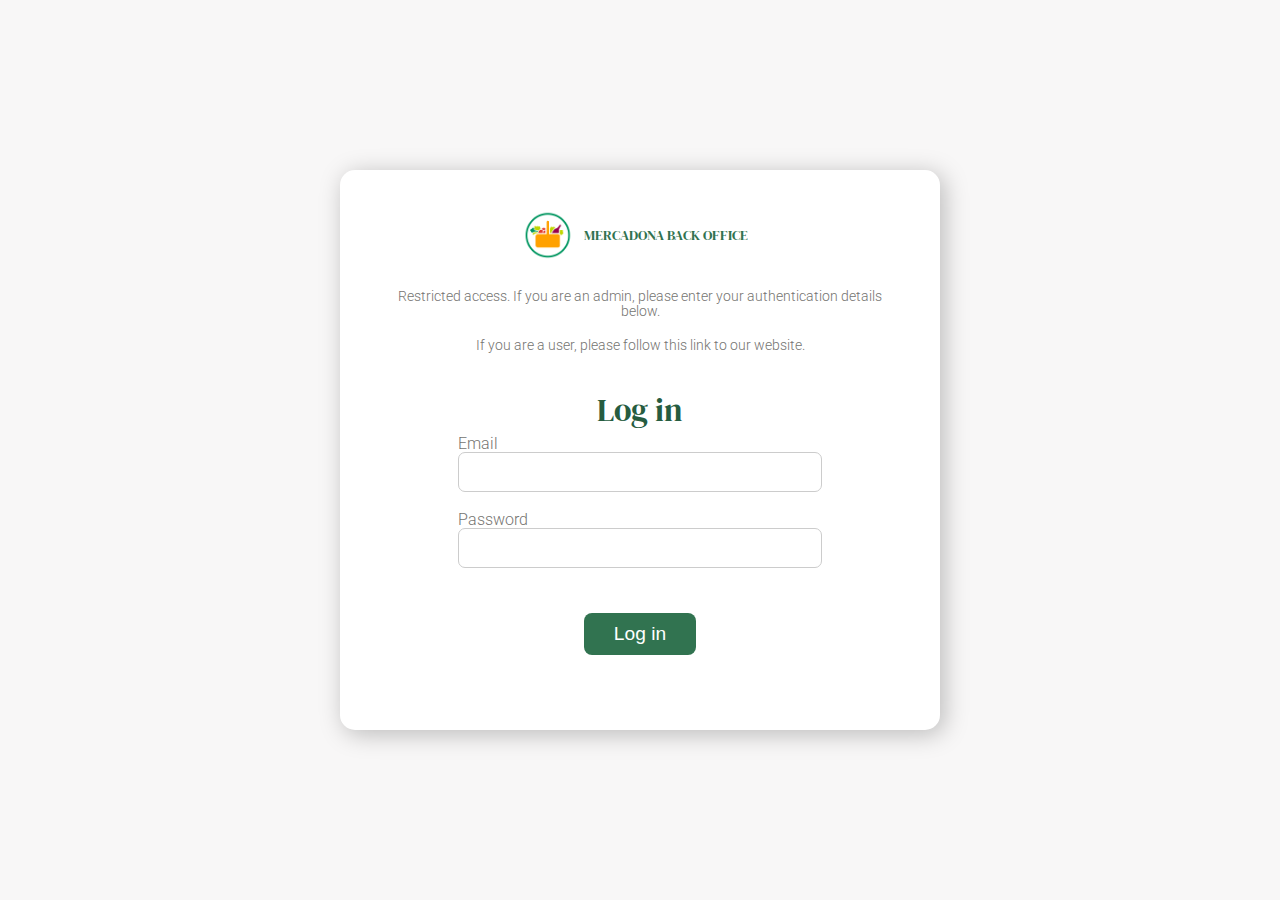
<file: index.html>
<!DOCTYPE html>
<html lang="en">
<head>
    <meta charset="UTF-8">
    <meta name="viewport" content="width=device-width, initial-scale=1.0">
    <link rel="preconnect" href="https://fonts.gstatic.com" crossorigin>
    <link href="https://fonts.googleapis.com/css2?family=DM+Serif+Display&family=Roboto:wght@100;300;400;500&display=swap" rel="stylesheet">
    <link rel="stylesheet" href="./css/reset.css">
    <link rel="stylesheet" href="./css/login.css">
    <title>Mercdona Back-office</title>
</head>
<body id="body">
    <script>
        const URL_DEV = "https://mercadona-api-v1-12436f7e2497.herokuapp.com/"
    </script>
    <script src="./js/auth.js"></script>


    <div id="loginDiv" style="display: none;">
        <div id="logoAndName">
            <img id="logo" src="./resources/Mercadona-logo.png">
            <p id="siteName">MERCADONA BACK OFFICE</p>
        </div>
        <p>Restricted access. If you are an admin, please enter your authentication details below.</p>
        <a href="https://mercadona.com">If you are a user, please follow this link to our website.</a>
        <h1>Log in</h1>
        <form>
            <fieldset>
                <label for="username">Email</label>
                <input type="text" name="username" id="username" autocorrect="off" autofocus>
            </fieldset>
            <fieldset>
                <label for="password">Password</label>
                <input type="password" name="password" id="password" autocomplete="off">
            </fieldset>
            <button id="submitAuth" class="submit-btn" type="button" onclick="login()">Log in</button>
        </form>
    </div>


</body>
</html>
</file>
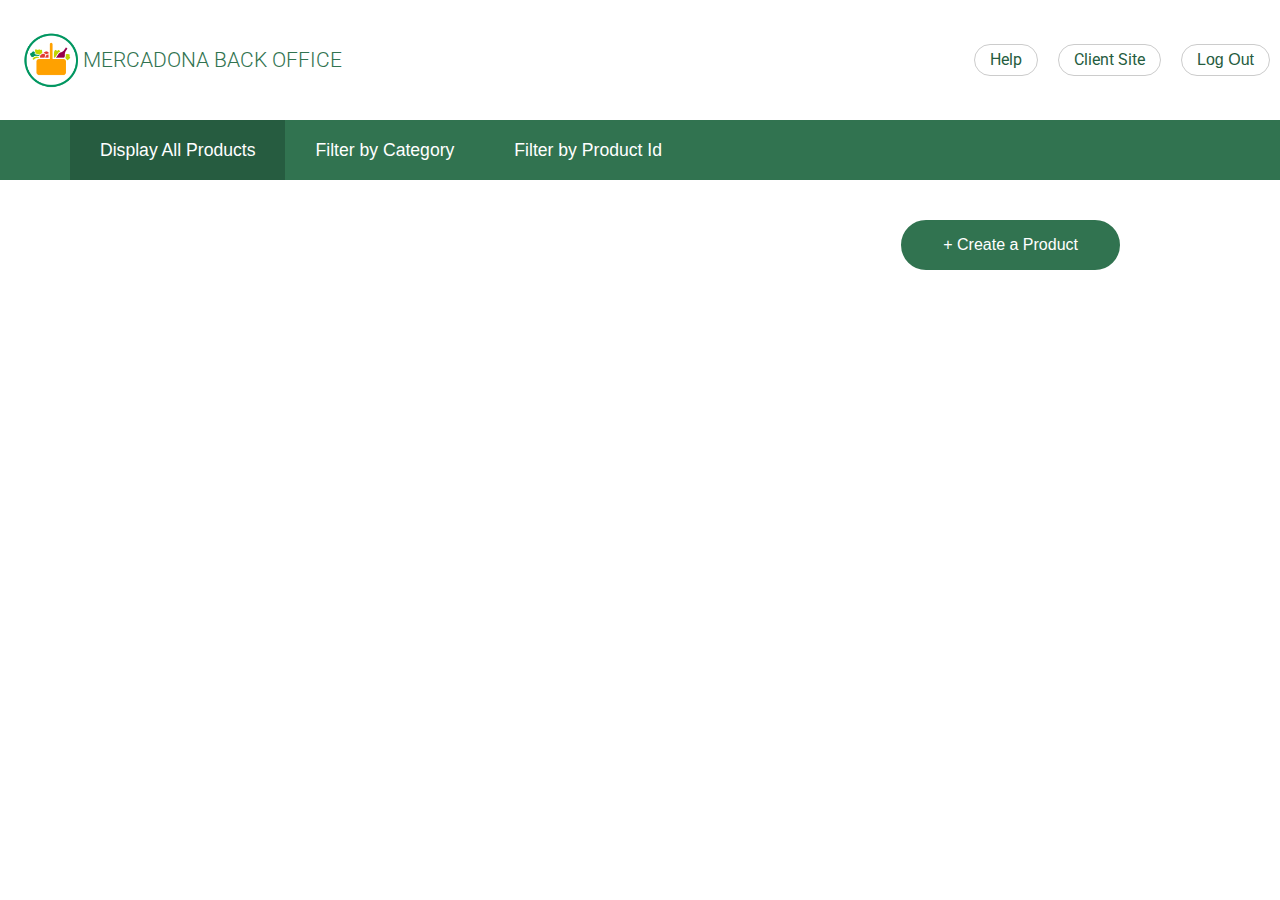
<file: homepage.html>
<!DOCTYPE html>
<html lang="en">
<head>
    <meta charset="UTF-8">
    <meta name="viewport" content="width=device-width, initial-scale=1.0">
    <link rel="preconnect" href="https://fonts.googleapis.com">
    <link rel="preconnect" href="https://fonts.gstatic.com" crossorigin>
    <link href="https://fonts.googleapis.com/css2?family=DM+Serif+Display&family=Roboto:wght@100;300;400;500&display=swap" rel="stylesheet">
    <link rel="stylesheet" href="./css/reset.css">
    <link rel="stylesheet" href="./css/header.css">
    <link rel="stylesheet" href="./css/main.css">
    <link rel="stylesheet" href="./css/modal.css">
    <link rel="stylesheet" href="./css/stylesBO.css">
    <title>Back Office - Mercadona</title>
</head>
<body id="body">
    <script>
        const URL_DEV = "https://mercadona-api-v1-12436f7e2497.herokuapp.com/"
    </script>

<!-- ANCHOR HEADER COMPOSANT START -->

    <header>
        <img id="logo" src="./resources/Mercadona-logo.png">
        <p id="siteName">MERCADONA BACK OFFICE</p>
        <div id="quickAccess">
            <a class="button" href="https://drive.google.com/file/d/12WZhhxKviOOscnRvJBOqclJ8H83ZMnD7/view" target="_blank">Help</a>
            <a class="button" href="https://manoncostard.github.io/mercadona/" target="_blank" >Client Site</a>
            <button class="button" onclick="logout()">Log Out</button>
        </div>
    </header>
    <div id="menu">
        <button id="displayAllProducts" onclick="filterAll()" class="selected">Display All Products</button>
        <button id="displayByCategory" class="display-by-category" onclick="filterByCategory()" >Filter by Category</button>
        <button id="displayById" onclick="filterById()">Filter by Product Id</button>
    </div>
    <div id="submenu" class="submenu">
        <button class="submenu_button">FRUITS</button>
        <button class="submenu_button">VEGETABLES</button>
        <button class="submenu_button">MEAT</button>
        <button class="submenu_button">FISH</button>
        <button class="submenu_button">HOME</button>
        <button class="submenu_button">CLEANING</button>
    </div>
    <div id="filterByIdSubmenu">
        <p id="submenuLabel">Enter the product ID number here: </p>
        <input type="text" name="productId" id="productId">
        <button onclick="submitFilterById()">Search</button>
    </div>

    <!-- ANCHOR MAIN COMPOSANT START -->

    <main>
        <div id="mainActions">
            <button id="addProductsBtn" onclick="createProduct()">+ Create a Product</button>
        </div>
        <div id="allProducts" class="all_products"></div>
    </main>

    <!-- ANCHOR PRODUCT MODAL COMPOSANT START -->

    <div class="modal" id="modalProduct">
        <form class="modalForm" id="modalProduct-form">
            <h3>Enter the product info</h3>
            <div class="div-id">
                <label>ID</label>
                <input type="text" class="idInput" id="productIdInput" disabled>
            </div>
            <fieldset>
                <div class="input-div">
                    <label>Title *</label>
                    <input type="text" name="title" id="title" class="required">
                    <p id="errorTitle" class="error-form">Title should be between 2 and 50 characters.</p>
                </div>
                <div class="input-div">
                    <label>Category *</label>
                    <select name="category" id="category" class="required">
                        <option selected="true" disabled="disabled">Choose Category</option>
                    </select>
                    <p id="errorCategory" class="error-form">Invalid category selected.</p>
                </div>
            </fieldset>
            <fieldset>
                <legend>Descrition *</legend>
                <textarea name="description" id="description" class="required"></textarea>
                <p id="errorDescription" class="error-form">Make sure to describe the product.</p>
            </fieldset>
            <fieldset>
                <div class="input-div smallInput">
                    <legend>Price *</legend>
                    <input type="text" name="price" id="price" class="required">
                    <p id="errorPrice" class="error-form">Invalid price. Please enter number formatted as such: 10.95</p>
                </div>
                <div class="input-div">
                    <label for="picture">Upload a png or jpeg image: *</label>
                    <input type="file" id="picture" name="picture" accept="image/png, image/jpeg" class=""/>
                    <p id="errorPicture" class="error-form">Invalid picture format. Please upload a png or jpeg image.</p>
                    <p id="currentFile" class="currentFile">Existing picture:</p>
                    <p id= "currentFileUrl" class="currentFileUrl"></p>
                </div>
            </fieldset>
            <div class="div-btn">
                <button type="button" class="modalBtn cancelBtn" id="cancelProduct" onclick="cancel('modalProduct', 'modalProduct-form')">Cancel</button>
                <button type="button" class="modalBtn saveBtn" id="saveProduct" onclick="saveProductToDB()">Save</button>
            </div>
        </form>
    </div>

    <!-- ANCHOR PROMO MODAL COMPOSANT START -->

    <div class="modal" id="modalPromo">
        <form class="modalForm" id="modalPromo-form">
            <h3>Enter the promotion info</h3>
            <div class="id-input-div">
                <div class="div-id">
                    <label>Promotion ID</label>
                    <input type="text" class="idInput" id="promoId" disabled>
                </div>
                <div class="div-id">
                    <label>Product ID</label>
                    <input type="text" class="idInput"  id="product-id" disabled>
                </div>
            </div>
            <fieldset>
                <legend>Start Date *</legend>
                <input type="date" name="startDate" id="startDate">
                <p id="errorStartDate" class="error-form">Veuillez selectionner une date.</p>
            </fieldset>
            <fieldset>
                <legend>End Date *</legend>
                <input type="date" name="endDate" id="endDate" class="required">
                <p id="errorEndDate" class="error-form">Veuillez selectionner une date future.</p>
            </fieldset>
            <fieldset>
                <legend>Reduction % *</legend>
                <input placeholder="20" type="text" name="reduction" id="reduction" class="required">
                <p id="errorReduction" class="error-form">Veuillez saisir un entier compris entre 1 et 100.</p>
            </fieldset>
            
            <div class="div-btn">
                <button type="button" class="modalBtn cancelBtn" id="cancelPromo" onclick="cancel('modalPromo', 'modalPromo-form')">Cancel</button>
                <button type="button" class="modalBtn saveBtn" id="savePromo" onclick="savePromoToDB()">Save</button>
            </div>
        </form>
    </div>

    <script src="./js/ProductFormValidator.js"></script>
    <script src="./js/PromoFormValidator.js"></script>
    <script src="./js/homepage.js"></script>
</body>
</html>
</file>
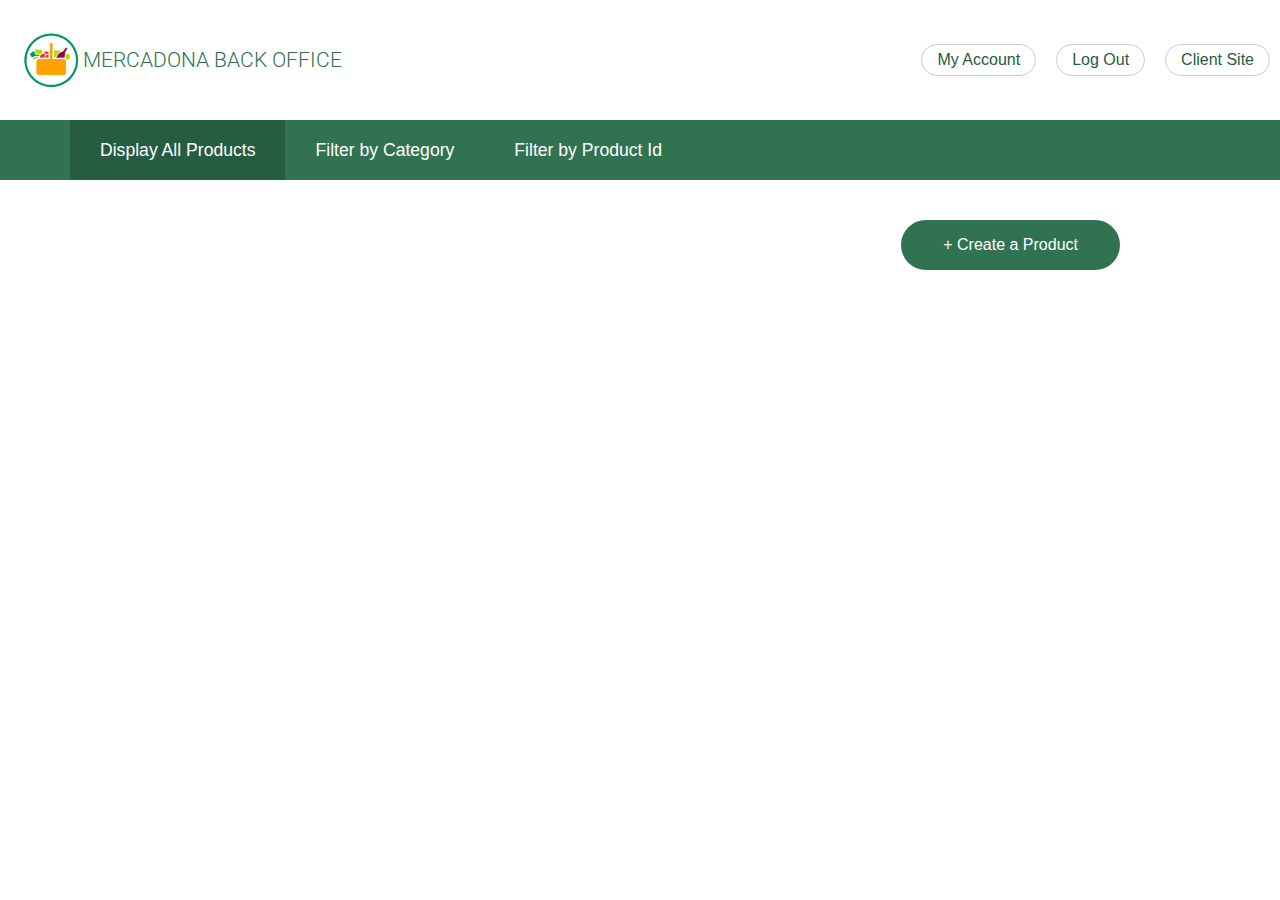
<file: html/homepage.html>
<!DOCTYPE html>
<html lang="en">
<head>
    <meta charset="UTF-8">
    <meta name="viewport" content="width=device-width, initial-scale=1.0">
    <link rel="preconnect" href="https://fonts.googleapis.com">
    <link rel="preconnect" href="https://fonts.gstatic.com" crossorigin>
    <link href="https://fonts.googleapis.com/css2?family=DM+Serif+Display&family=Roboto:wght@100;300;400;500&display=swap" rel="stylesheet">
    <link rel="stylesheet" href="../css/reset.css">
    <link rel="stylesheet" href="../css/header.css">
    <link rel="stylesheet" href="../css/main.css">
    <link rel="stylesheet" href="../css/modal.css">
    <link rel="stylesheet" href="../css/stylesBO.css">
    <title>Back Office - Mercadona</title>
</head>
<body id="body">
    <script>
        const URL_DEV = "https://mercadona-api-v1-12436f7e2497.herokuapp.com/"
    </script>

<!-- ANCHOR HEADER COMPOSANT START -->

    <header>
        <img id="logo" src="../resources/Mercadona-logo.png">
        <p id="siteName">MERCADONA BACK OFFICE</p>
        <div id="quickAccess">
            <button>My Account</button>
            <button onclick="logout()">Log Out</button>
            <button>Client Site</button>
        </div>
    </header>
    <div id="menu">
        <button id="displayAllProducts" onclick="filterAll()" class="selected">Display All Products</button>
        <button id="displayByCategory" class="display-by-category" onclick="filterByCategory()" >Filter by Category</button>
        <button id="displayById" onclick="filterById()">Filter by Product Id</button>
    </div>
    <div id="submenu" class="submenu">
        <button class="submenu_button">FRUITS</button>
        <button class="submenu_button">VEGETABLES</button>
        <button class="submenu_button">MEAT</button>
        <button class="submenu_button">FISH</button>
        <button class="submenu_button">HOME</button>
        <button class="submenu_button">CLEANING</button>
    </div>
    <div id="filterByIdSubmenu">
        <p id="submenuLabel">Enter the product ID number here: </p>
        <input type="text" name="productId" id="productId">
        <button onclick="submitFilterById()">Search</button>
    </div>

    <!-- ANCHOR MAIN COMPOSANT START -->

    <main>
        <div id="mainActions">
            <button id="addProductsBtn" onclick="createProduct()">+ Create a Product</button>
        </div>
        <div id="allProducts" class="all_products"></div>
    </main>

    <!-- ANCHOR PRODUCT MODAL COMPOSANT START -->

    <div class="modal" id="modalProduct">
        <form class="modalForm" id="modalProduct-form">
            <h3>Enter the product info</h3>
            <div class="div-id">
                <label>ID</label>
                <input type="text" class="idInput" id="productIdInput" disabled>
            </div>
            <fieldset>
                <div class="input-div">
                    <label>Title *</label>
                    <input type="text" name="title" id="title" class="required">
                    <p id="errorTitle" class="error-form">Title should be between 2 and 50 characters.</p>
                </div>
                <div class="input-div">
                    <label>Category *</label>
                    <select name="category" id="category" class="required">
                        <option selected="true" disabled="disabled">Choose Category</option>
                    </select>
                    <p id="errorCategory" class="error-form">Invalid category selected.</p>
                </div>
            </fieldset>
            <fieldset>
                <legend>Descrition *</legend>
                <textarea name="description" id="description" class="required"></textarea>
                <p id="errorDescription" class="error-form">Make sure to describe the product.</p>
            </fieldset>
            <fieldset>
                <div class="input-div smallInput">
                    <legend>Price *</legend>
                    <input type="text" name="price" id="price" class="required">
                    <p id="errorPrice" class="error-form">Invalid price. Please enter number formatted as such: 10.95</p>
                </div>
                <div class="input-div">
                    <label for="picture">Upload a png or jpeg image: *</label>
                    <input type="file" id="picture" name="picture" accept="image/png, image/jpeg" class=""/>
                    <p id="errorPicture" class="error-form">Invalid picture format. Please upload a png or jpeg image.</p>
                    <p id="currentFile" class="currentFile">Existing picture:</p>
                    <p id= "currentFileUrl" class="currentFileUrl"></p>
                </div>
            </fieldset>
            <div class="div-btn">
                <button type="button" class="modalBtn cancelBtn" id="cancelProduct" onclick="cancel('modalProduct', 'modalProduct-form')">Cancel</button>
                <button type="button" class="modalBtn saveBtn" id="saveProduct" onclick="saveProductToDB()">Save</button>
            </div>
        </form>
    </div>

    <!-- ANCHOR PROMO MODAL COMPOSANT START -->

    <div class="modal" id="modalPromo">
        <form class="modalForm" id="modalPromo-form">
            <h3>Enter the promotion info</h3>
            <div class="id-input-div">
                <div class="div-id">
                    <label>Promotion ID</label>
                    <input type="text" class="idInput" id="promoId" disabled>
                </div>
                <div class="div-id">
                    <label>Product ID</label>
                    <input type="text" class="idInput"  id="product-id" disabled>
                </div>
            </div>
            <fieldset>
                <legend>Start Date *</legend>
                <input type="date" name="startDate" id="startDate">
                <p id="errorStartDate" class="error-form">Veuillez selectionner une date.</p>
            </fieldset>
            <fieldset>
                <legend>End Date *</legend>
                <input type="date" name="endDate" id="endDate" class="required">
                <p id="errorEndDate" class="error-form">Veuillez selectionner une date future.</p>
            </fieldset>
            <fieldset>
                <legend>Reduction % *</legend>
                <input placeholder="20" type="text" name="reduction" id="reduction" class="required">
                <p id="errorReduction" class="error-form">Veuillez saisir un entier compris entre 1 et 100.</p>
            </fieldset>
            
            <div class="div-btn">
                <button type="button" class="modalBtn cancelBtn" id="cancelPromo" onclick="cancel('modalPromo', 'modalPromo-form')">Cancel</button>
                <button type="button" class="modalBtn saveBtn" id="savePromo" onclick="savePromoToDB()">Save</button>
            </div>
        </form>
    </div>

    <script src="../js/ProductFormValidator.js"></script>
    <script src="../js/PromoFormValidator.js"></script>
    <script src="../js/homepage.js"></script>
</body>
</html>
</file>
<file: css/login.css>
body {
    width: 100%;
    height: 100vh;
    background-color: var(--color-mercadona-background-grey);
    display: flex;
    justify-content: center;
    align-items: center;
}
#loginDiv {
    background-color: var(--color-white);
    box-shadow: 4px 4px 25px var(--color-shaddow);
    display: flex;
    flex-direction: column;
    width: 600px;
    padding: 40px;
    margin: 20px;
    border-radius: 15px;
}

#logoAndName {
    display: flex;
    align-items: center;
    justify-content: center;
    margin: 0 0 20px 0;
}
#logoAndName p {
    color: var(--color-mercadona-green);
    font-family: 'DM Serif Display', serif;
    font-size: 1.3em;
}
#logoAndName img {
    height: 50px;
}
#loginDiv p,
#loginDiv a {
    text-align: center;
    margin: 10px;
    font-size: 0.9em;
}
h1 {
    text-align: center;
    color: var(--color-dark-green);
    font-size: 2em;
    margin-bottom: 0;
}
form {
    display: flex;
    flex-direction: column;
    align-items: center;
}
fieldset {
    width: 70%;
    margin: 10px 30px ;
    display: flex;
    flex-direction: column;
    align-items: start;
    justify-content: center;
}
input {
    height: 40px;
    width: 100%;
    border: 1px solid var(--color-mercadona-border);
    border-radius: 7px;
}
button {
    background-color: var(--color-mercadona-green);
    border: 0;
    border-radius: 8px;
    color: var(--color-white);
    cursor: pointer;
    font-size: 1.2em;
    padding: 10px 30px;
    margin: 35px;
    transition-duration: 0.4s;
}
button:hover {
    background-color: var(--color-mercadona-green-pop);
}
</file>
<file: css/header.css>
header {
    height: 120px;
    display: flex;
    align-items: center;
}
header img {
    height: 60px;
    margin-left: 20px;
}
#siteName {
    width: 400px;
    font-size: 1.3em;
    color: var(--color-mercadona-green);
}
#quickAccess {
    width: 100%;
    display: flex;
    justify-content: end;
}
#menu {
    background-color: var(--color-mercadona-green);
    display: flex;
    align-items: center;
    height: 60px;
    padding-left: 70px;
}
#menu button{

    background-color: var(--color-mercadona-green);
    color: var(--color-white);
    border: none;
    border-radius: 0;
    font-size: 1.1em;
    height: 100%;
    margin: 0;
    padding: 0px 30px;
    transition-duration: 0.3s;
}

#menu button:hover {
    background-color: var(--color-dark-green);
}
.display-by-category:hover + .submenu {
    display: flex;
}

#menu button.selected {
    background-color: var(--color-dark-green);
}


#submenu ,
#filterByIdSubmenu {
    background-color: var(--color-dark-green);
    height: fit-content;
    display: flex;
    flex-direction: row;
    flex-wrap: wrap;
    align-items: center;
    padding:0px 30px;
    display: none;
}

#submenu button {
    background-color: var(--color-dark-green);
    border: none;
    border-bottom: 4px solid var(--color-dark-green);
    color: var(--color-white);
    border-radius: 0;
    font-size: 1em;
    height: 50px;
    margin: 0;
    padding: 0px 30px;
    padding-top: 4px;
    transition-duration: 0s;
}
#submenu button.selected {
    border-bottom: 4px solid var(--color-white);
}
#submenu button:hover {
    border-bottom: 4px solid var(--color-white);
}

#submenuLabel {
    color: var(--color-white);
    font-weight: lighter;
}
#productId {
    height: 30px;
    width: 70px;
    margin: 0px 0px 0px 10px;
}
</file>
<file: css/main.css>
#mainActions {
    width: 100%;
    display: flex;
    padding: 30px 150px;
    justify-content: end;
}

#addProductsBtn {
    background-color: var(--color-mercadona-green);
    color: var(--color-white);
    height: 50px;
    border: 2px solid var(--color-mercadona-green);
    padding: 0px 40px;
    font-size: 1em;
}

#addProductsBtn:hover {
    background-color: var(--color-white);
    color: var(--color-mercadona-green);
}
</file>
<file: css/modal.css>
.modal {
    width: 100vw;
    height: 100vh;
    position: fixed;
    z-index: 1;
    left: 0;
    top:0;
    display:none;
    background-color: var(--color-darker-green-95);
    overflow: scroll;
    padding: 40px 0;
}


.modalForm {
    width: 600px;
    margin: auto;
    padding: 50px;
    border: 1px solid var(--color-dark-green);
    background-color:var(--color-white);
    border-radius: 10px;
    display: flex;
    flex-direction: column;
    align-items: center;
}

#modalPromo-form.disable *,
#modalPromo-form.disable,
#modalProduct-form.disable *,
#modalProduct-form.disable {
    cursor: wait;
}

.modalForm h3 {
    margin-bottom: 30px;
}
.div-id {
    width: 100%;
    height: 25px;
    display: flex;
    justify-content: start;
    align-items: center;
    margin-bottom: 20px;
}
.div-id label {
    color: var(--color-mercadona-border);
}
.div-id input {
    border: none;
}

fieldset {
    margin: 10px 0px;
    display: flex;
    width: 100%;
}
input,
textarea,
select {
    height: 40px;
    border: 1px solid var(--color-mercadona-border);
    border-radius: 7px;
    margin: 2px;
    width: 100%;
    background-color: var(--color-white);
    padding: 0px 10px;
}
textarea {
    height: 120px;
}
#picture {
    padding: 7px;
}
#price {
    width: 100px;
}
.idInput {
    height: 25px;
}
.id-input-div {
    display: flex;
    justify-content: space-between;
    width: 100%;
}
.id-input-div div {
    width: auto;
}

.input-div {
    display: flex;
    flex-direction: column;
    margin: 20px;
    width: 100%;
}
.smallInput {
    width: 100px;
}
.idInput {
    width: 50px;
    margin-left: 10px;
}
.error-form {
    display: none;
    font-size: 0.9em;
}
input.invalid,
textarea.invalid,
select.invalid {
    border: 2px solid var(--color-mercadona-red);
}
input.invalid + p,
textarea.invalid + p,
select.invalid + p {
    display: block;
    color: var(--color-mercadona-red);
}
.currentFile,
.currentFileUrl {
    display: none;
    font-size: 0.8em;
    color: var(--color-mercadona-green);
}

.currentFileUrl.show,
.currentFile.show {
    display: flex;
}




.div-btn {
    display: flex;
    justify-content: end;
    width: 100%;
}
.modalBtn {
    width: 100px;
}
.saveBtn{
    background-color: var(--color-mercadona-green);
    color: var(--color-white);
    border: 2px solid var(--color-mercadona-green);
    font-size: 0.9em;
}

.saveBtn:hover {
    background-color: var(--color-white);
    color: var(--color-mercadona-green);
}

.cancelBtn{
    border: 1px solid var(--color-mercadona-red);
    color: var(--color-mercadona-red);
    font-size: 0.9em;
}

.cancelBtn:hover {
    background-color: var(--color-mercadona-red);
    color: var(--color-white);
}
</file>
<file: css/stylesBO.css>
body {
    background-color: var(--color-white);
}
p {
    margin: 5px 0;
}

body.modal-open {
    height: 100vh;
    overflow-y: hidden;
    padding-right: 15px;
}

main {
    width: 100%;
    display: flex;
    flex-direction: column;
    align-items: center;
}
aside {
    width: 300px;
    display: flex;
    flex-direction: column;
}
button,
.button {
    cursor: pointer;
    height: 30px;
    padding: 15px;
    border-radius: 50px;
    box-shadow: none;
    border: 1px solid var(--color-mercadona-border);
    display: flex;
    justify-content: center;
    align-items: center;
    margin: 10px;
    background-color: var(--color-white);
    color: var(--color-dark-green);
    font-size: 1em;
    transition-duration: 0.4s;
    font-weight: 400;
}
button.delete:hover {
    color: var(--color-dark-red);
}
button.edit:hover {
    color: var(--color-dark-orange);
}

button:hover,
a.button:hover {
    color: var(--color-dark-green);
    background-color: var(--color-mercadona-light-grey);
}
#allProducts {
    width: 900px;
}
.product_promo {
    width: 100%;
    display: flex;
    flex-direction: row;
    justify-content: start;
    border-top: 1px solid var(--color-mercadona-light-text);
}
.product_promo h3 {
    margin: 10px 0;
}
.product,
.promo {
    display: flex;
    padding: 10px;
    margin: 40px 20px;
}
.product {
    width: 80%;
    max-width: 670px;
}
p.product_description {
    font-size: 0.9em;
}
.product_prices {
    margin: 10px 0 0 0;
}


.promo {
    border: 1px solid var(--color-mercadona-border);
    border-radius: 15px;
    background-color: var(--color-mercadona-light-grey);
    color: var(--color-dark-green);
    width: 30%;
    flex-direction: column;
    margin: 40px 0px;
    align-items: center;
    justify-content: space-between;
}
.promo_title {
    font-size: 1.2em;
    color: var(--color-dark-green);
    font-weight: 500;
}
.promo_info {
    display: flex;
    flex-direction: column;
    align-items: center;
}
.promo_info p {
    font-size: 0.9em;
}
.promo_actions,
.product_actions  {
    display: flex;
    justify-content: center;
}
.product_image{
    width: 150px;
    height: 150px;
    object-fit: cover;
}
.product_info_actions {
    display: flex;
    justify-content: space-between;
    width: 100%;
}
.product_info {
    margin-left: 30px;
    display:flex; 
    flex-direction: column;
    justify-content: start;
}
.product_prices {
    display: flex;
    align-items: flex-end;
}

.product_initialPrice {
    text-decoration: line-through;
    color: var(--color-mercadona-light-text);
    margin-right: 20px;
}
.product_promoPrice {
    font-weight: bolder;
    font-size: 1.5em;
    color: var(--color-mercadona-red);
}
.product_promo_actions {
    display:flex;
    flex-direction: column;
    justify-content: space-between;
}
.product_actions {
    display: flex;

}
</file>
